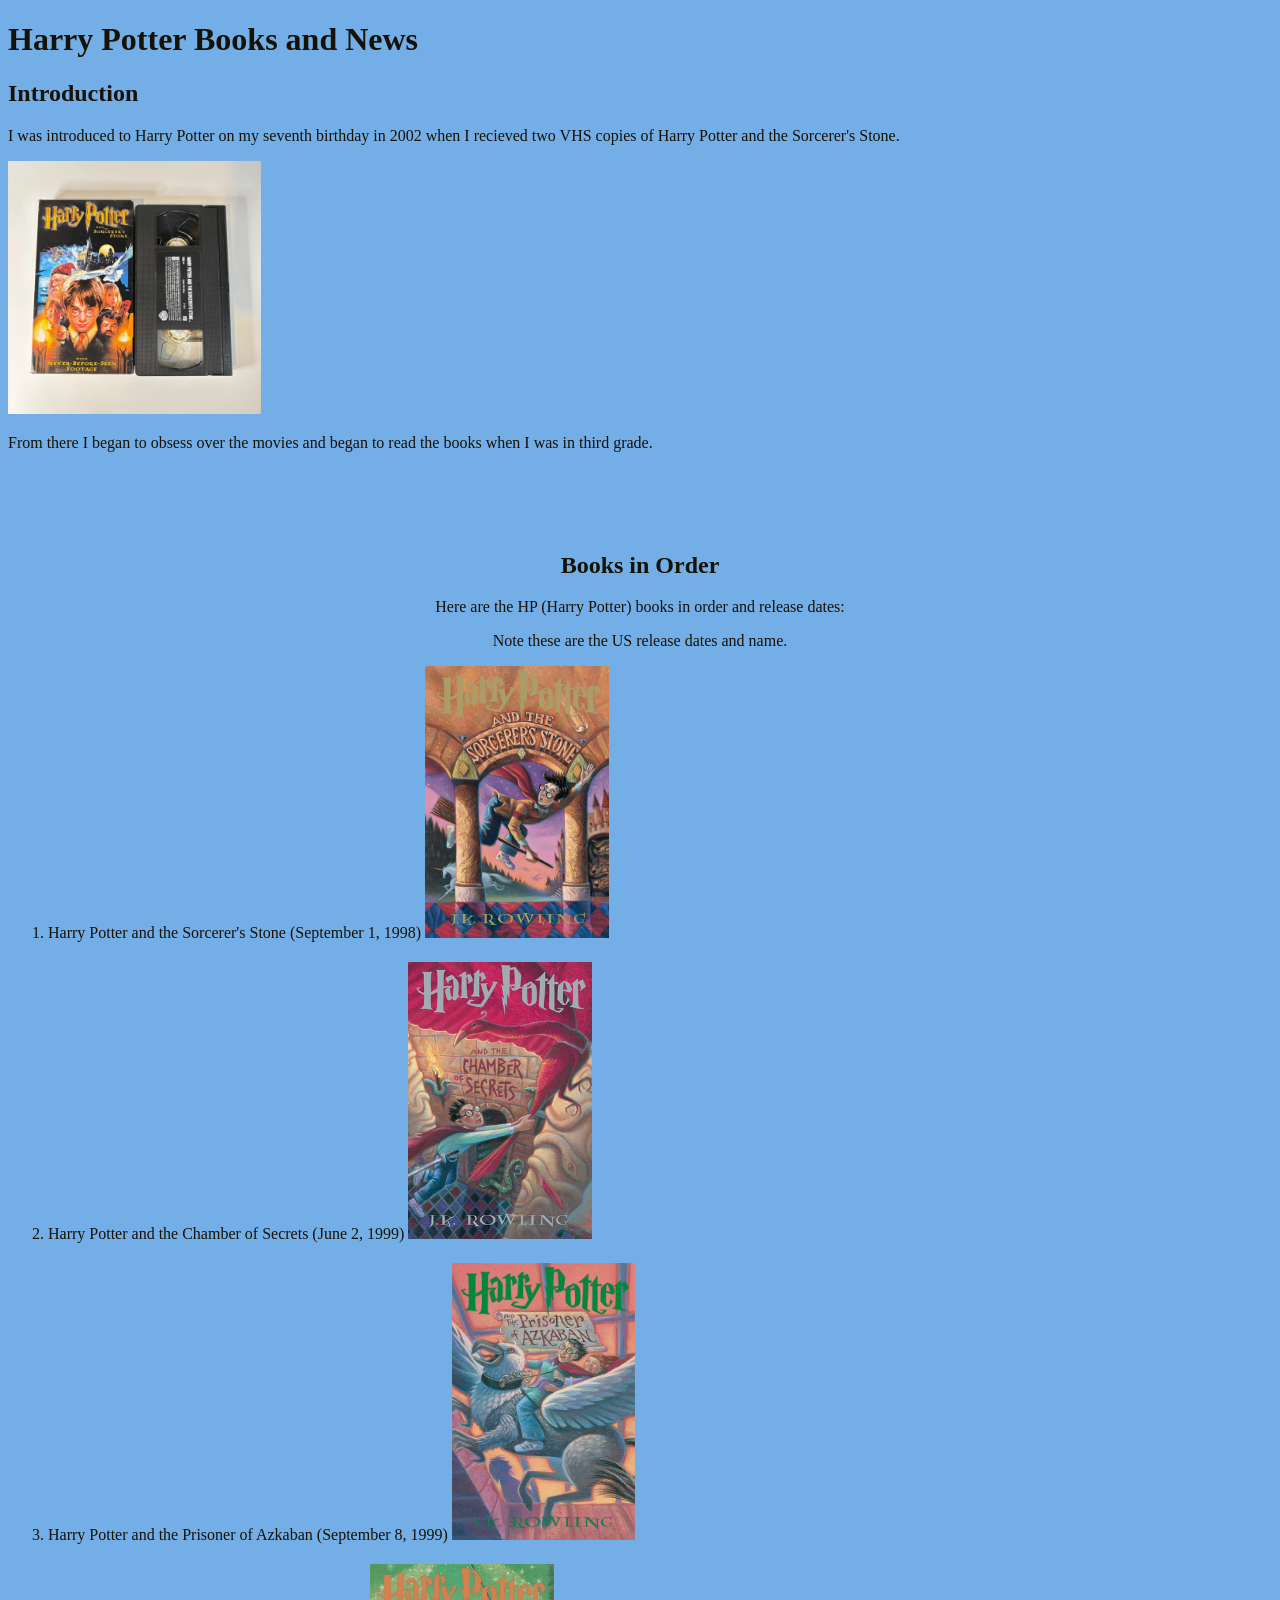
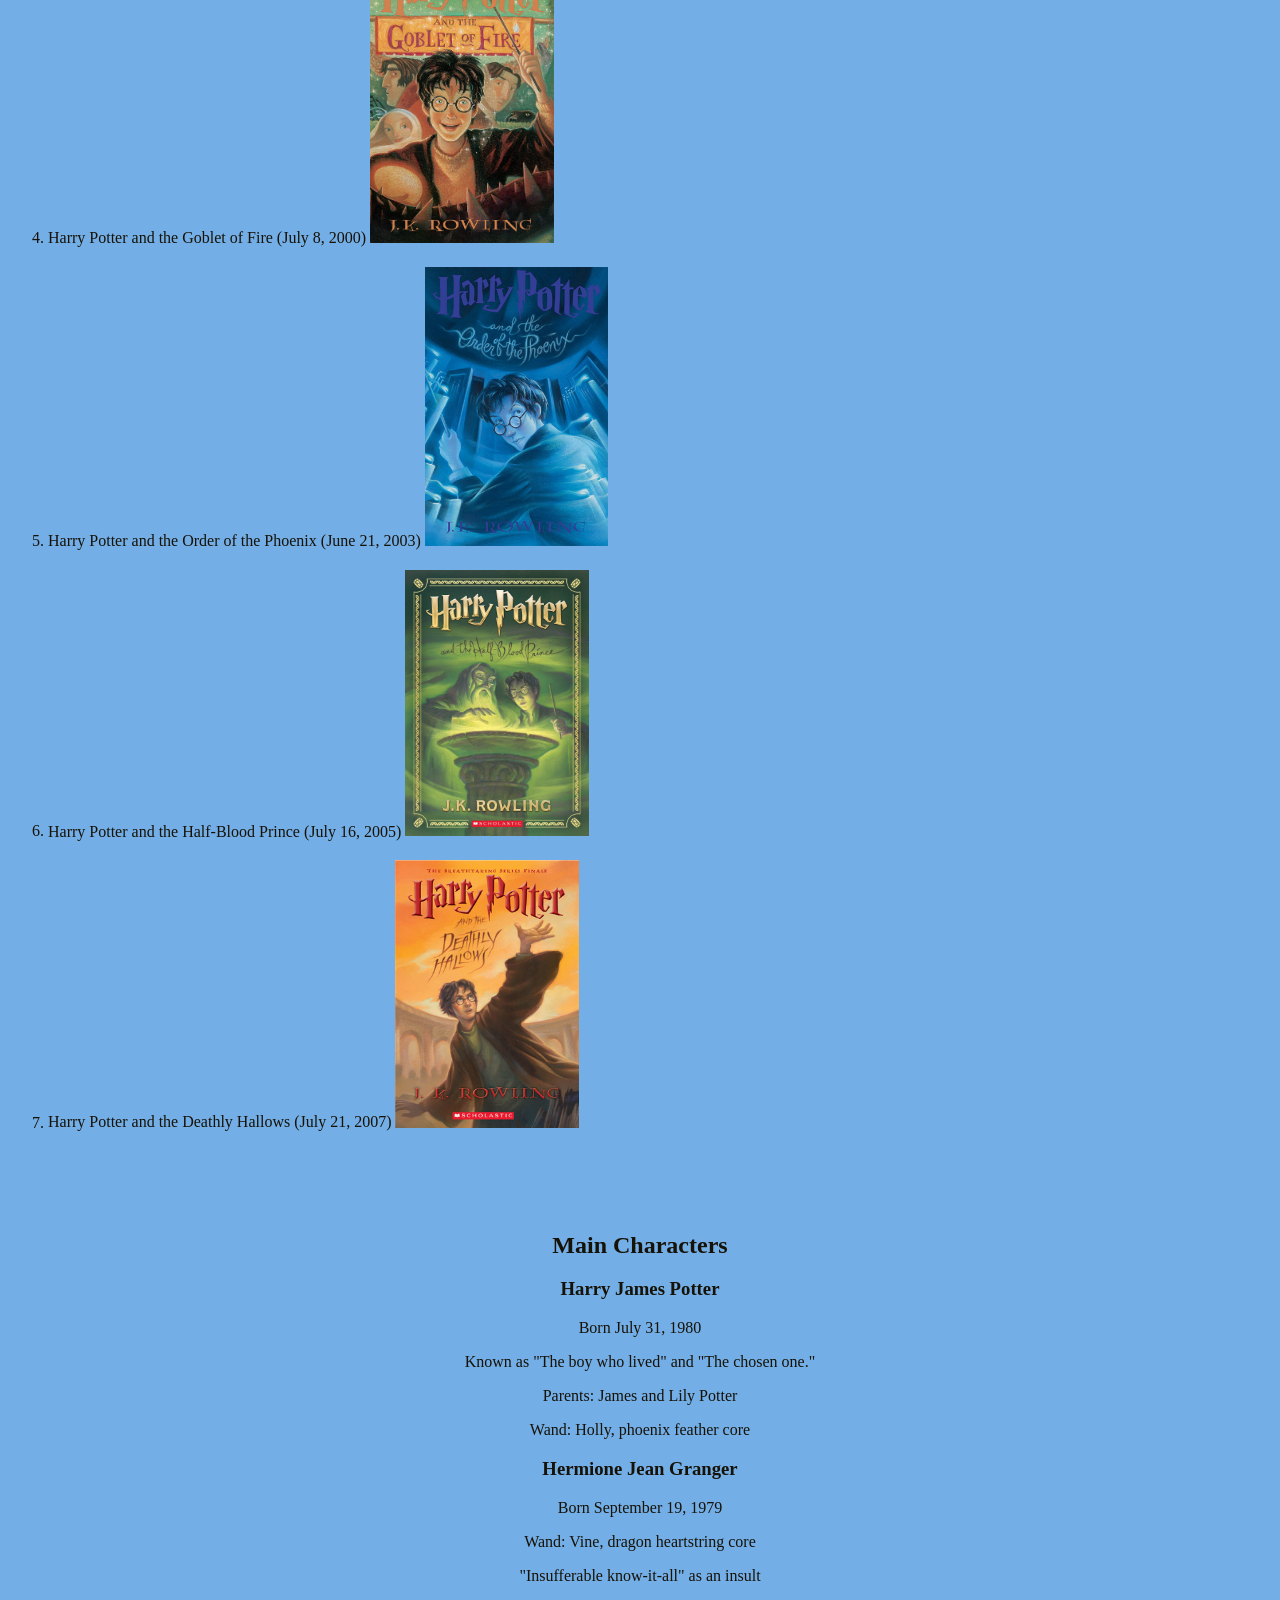
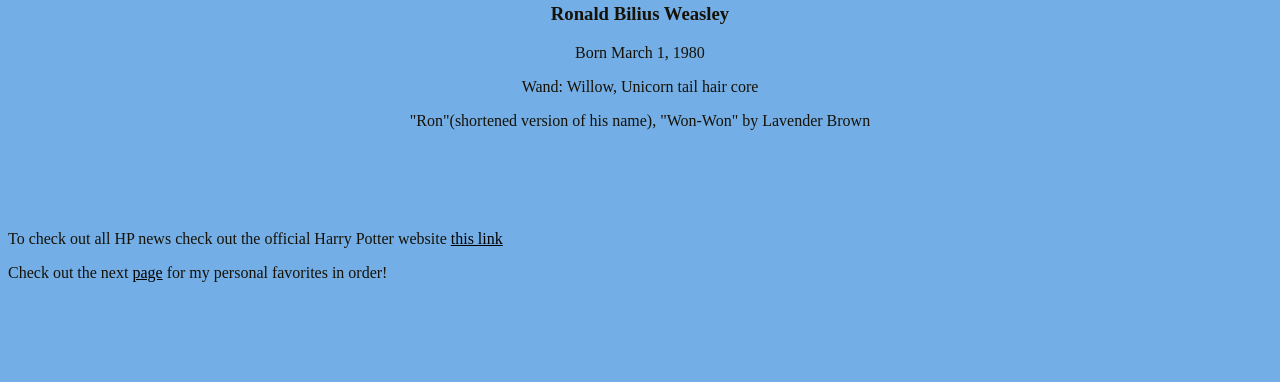
<file: index.html>
<!DOCTYPE html>
<html lang="en">
<head> 
    <link rel="stylesheet" href="/css/style.css" />
    <meta charset="UTF-8">
    <meta name="viewport" content="width=device-width, initial-scale=1.0">
    <title>My Favorite Book series, Harry Potter</title>
</head> 
<body>
    <header><h1>Harry Potter Books and News</h1></header>
    <main>

    <h2>Introduction</h2>
   
    <p>I was introduced to Harry Potter on my seventh birthday in 2002 when I recieved two VHS copies of Harry Potter and the Sorcerer's Stone.</p>
    <img src="/Images/HpVHS.jpeg" width="20%" alt="Image of the VHS cover."/>
    <p>From there I began to obsess over the movies and began to read the books when I was in third grade.</p>
    </main>

    <section id="books" class="space">
        <h2>Books in Order</h2>
    <p>Here are the HP (Harry Potter) books in order and release dates:</p>
    <p>Note these are the US release dates and name.</p>
    <ol id="flex1">
        <li>Harry Potter and the Sorcerer's Stone (September 1, 1998)  <img src="/Images/hp1.jpeg" width="15%" alt="Image of the book cover: Harry Potter and the Sorcerer's Stone."/></li>
            
            
        <li>Harry Potter and the Chamber of Secrets (June 2, 1999) <img src="/Images/hp2.jpg" width="15%" alt="Image of the book cover: Harry Potter and the Chamber of Secrets."/></li>
             
        <li>Harry Potter and the Prisoner of Azkaban (September 8, 1999) <img src="/Images/hp3.jpeg" width="15%" alt="Image of the book cover: Harry Potter and the Prisoner of Azkaban."/></li>
             
        <li>Harry Potter and the Goblet of Fire (July 8, 2000) <img src="/Images/hp4.jpeg" width="15%" alt="Image of the book cover: Harry Potter and the Goblet of Fire."/></li>
             
        <li>Harry Potter and the Order of the Phoenix (June 21, 2003) <img src="/Images/OrderPhoenix.jpg" width="15%" alt="Image of the book cover: Harry Potter and the Order of the Phoenix."/></li>
             
        <li>Harry Potter and the Half-Blood Prince (July 16, 2005) <img src="/Images/hp6.jpeg" width="15%" alt="Image of the book cover: Harry Potter and the Half-Blood Prince."/></li>
             
        <li>Harry Potter and the Deathly Hallows (July 21, 2007) <img src="/Images/hp7.jpg" width="15%" alt="Image of the book cover: Harry Potter and the Deathly Hallows."/></li>
             
    </ol>
    </section>

    <section id="main" class="space">
        <h2>Main Characters</h2>
        <div>
    <h3>Harry James Potter</h3>
    <p>Born July 31, 1980</p>
    <p>Known as "The boy who lived" and "The chosen one."</p>
    <p>Parents: James and Lily Potter</p>
    <p>Wand: Holly, phoenix feather core</p>

    <h3>Hermione Jean Granger</h3>
    <p>Born September 19, 1979</p>
    <p>Wand: Vine, dragon heartstring core</p>
    <p>"Insufferable know-it-all" as an insult</p>

    <h3>Ronald Bilius Weasley</h3>
    <p>Born March 1, 1980</p>
    <p>Wand: Willow, Unicorn tail hair core</p>
    <p>"Ron"(shortened version of his name), "Won-Won" by Lavender Brown</p>
        </div>
    </section>


    
    <footer class="space">
    <p>To check out all HP news check out the official Harry Potter website <a href="https://www.harrypotter.com/" class="link_color">this link</a></p>
    <p>Check out the next <a href="page2.html" class="link_color">page</a> for my personal favorites in order!</p>
    </footer>
    

</body>
</html>
</file>
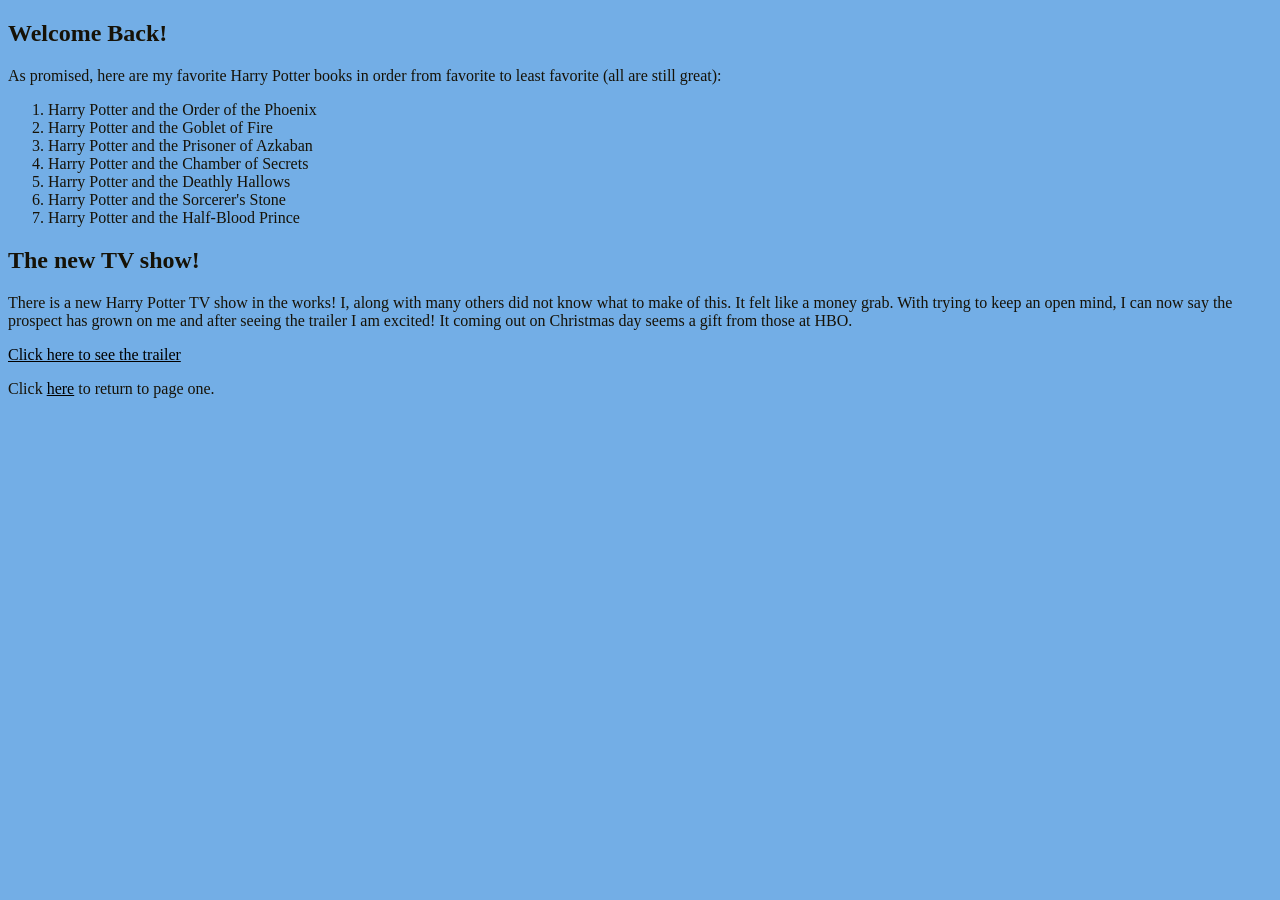
<file: page2.html>
<!DOCTYPE html>
<html lang="en">
<head> <link rel="stylesheet" href="./css/style.css"/>
    <meta charset="UTF-8">
    <meta name="viewport" content="width=device-width, initial-scale=1.0">
    <title>Document</title>
</head>
<body>
    <main>
        <section>
        <h1>Welcome Back!</h1>
    <p>As promised, here are my favorite Harry Potter books in order from favorite to least favorite (all are still great):</p>
    <ol id="flex2">
        <li>Harry Potter and the Order of the Phoenix</li>
        <li>Harry Potter and the Goblet of Fire</li>
        <li>Harry Potter and the Prisoner of Azkaban</li>
        <li>Harry Potter and the Chamber of Secrets</li>
        <li>Harry Potter and the Deathly Hallows</li>
        <li>Harry Potter and the Sorcerer's Stone</li>
        <li>Harry Potter and the Half-Blood Prince</li>
    </ol>
    
    </section>
    </main>

    <section>
    <footer>
    <h2>The new TV show!</h2>
    <p>There is a new Harry Potter TV show in the works! I, along with many others did not know what to make of this. It felt like a money grab. With trying to keep an open mind, I can now say the prospect has grown on me and after seeing
        the trailer I am excited! It coming out on Christmas day seems a gift from those at HBO. </p>

    <a href="https://youtu.be/SJVmeJaS44s?si=4sj032RPStRceSfX">Click here to see the trailer</a>
    <p>Click <a href="index.html">here</a> to return to page one.</p>
    </footer>
    </section>
</body>
</html>
</file>
<file: css/style.css>
body {
    background-color: #73aee6;
    text-align: left;
    color: #161207;


}



#books {
    text-align: center;
    
}
#main {
    text-align: center;
}
.space {
    margin-block: 100px;
}
h4 {
    text-decoration: underline;
    color: #F8E2AB;
    
    font-size: 170%;
    
}
#flex1{
    text-align: left;
    display: flex;
    gap: 20px;
    flex: 2;
    flex-direction: column;

    

}
#flex2 {
    display: flex;
    flex: auto;
    flex-direction: column;
}

#link_color {
    color: #F8E2AB;
    text-decoration: underline;
}
a:link {
    color: black;
}
a:visited {
    color: crimson;
}
@media (max-width 780px) {
    #flex1 {
        flex-direction: column;
        align-items: center;
    }
    #flex2 {
        flex-direction: column;
        align-items: center;
    }
}
</file>
